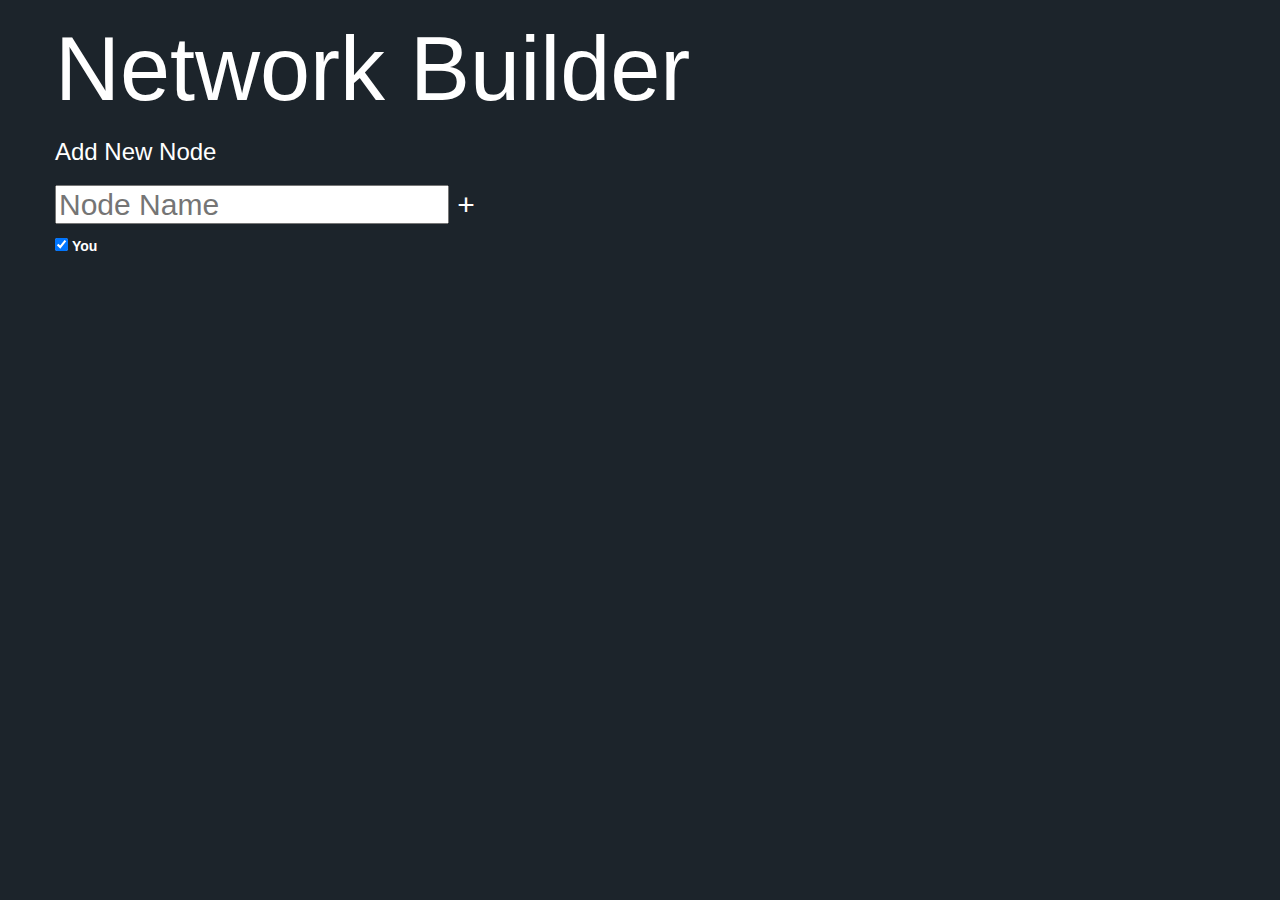
<file: index.html>
<head>
  <script src="//d3js.org/d3.v3.min.js"></script>
  <script src="../js/graphBuilder.js" type="text/javascript"></script>
  <script src="../js/app.js" type="text/javascript"></script>

  <link rel="stylesheet" type="text/css" href="https://maxcdn.bootstrapcdn.com/bootstrap/3.3.6/css/bootstrap.min.css">
  <link rel="stylesheet" type="text/css" href="../css/app.css">

</head>

<body>
  <div class="container">
    <div class="row">
      <h1>Network Builder</h1>
      <h3>Add New Node</h3>
      <h2><input id="friendName" type="text" placeholder="Node Name"></input><span id="createNewFriend"> +</span></h2>
      <div id="friendCheckboxes">
        <span>
          <input type="checkbox" name="friendName" id="0" checked>
          <label for="0">You</label>
        </span>
      </div>
    </div>

    <div class="row">
      <div id="graphContainer"></div>
    </div>
  </div>
</body>
</file>
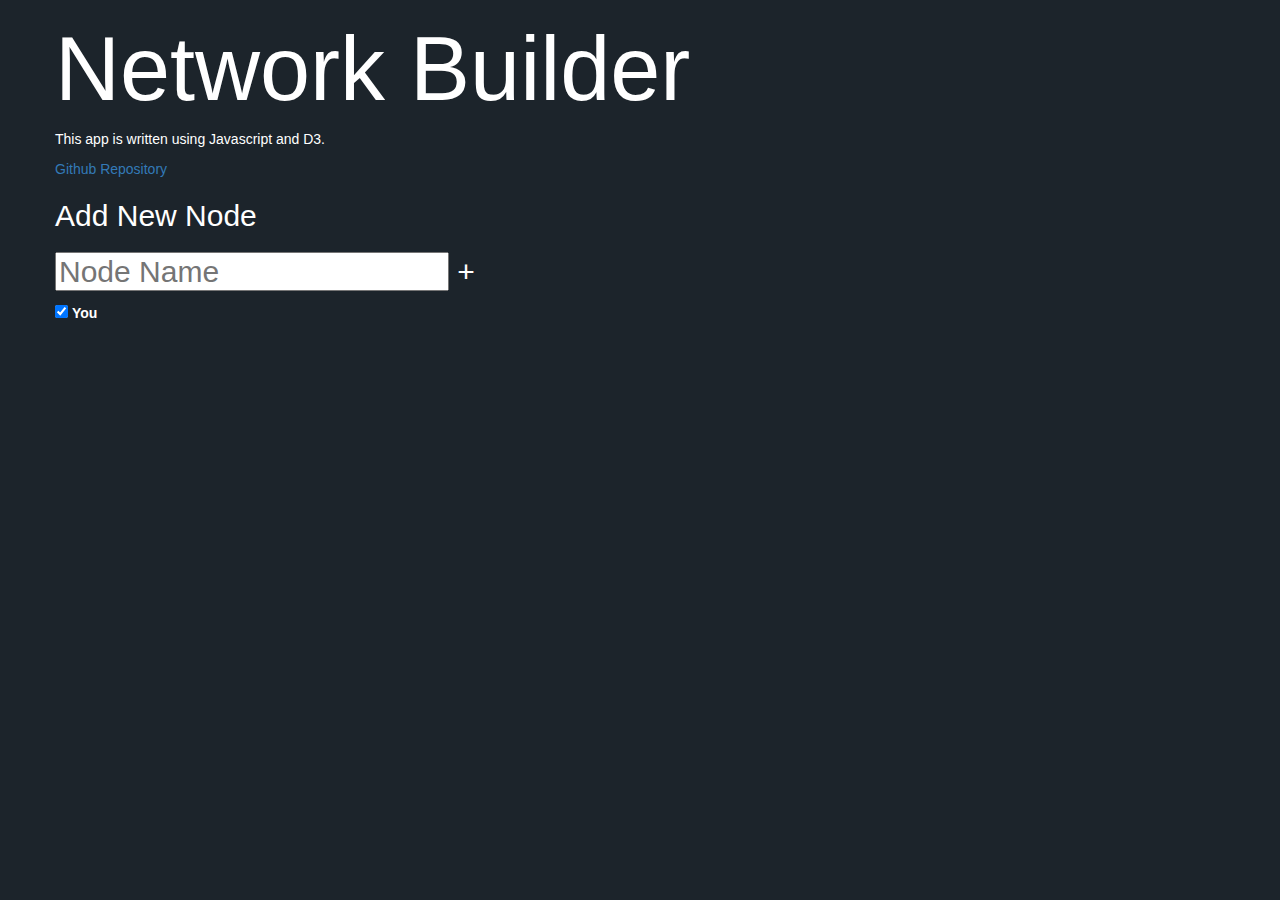
<file: home.html>
<head>
  <script src="//d3js.org/d3.v3.min.js"></script>
  <script src="../js/graphBuilder.js" type="text/javascript"></script>
  <script src="../js/app.js" type="text/javascript"></script>

  <link rel="stylesheet" type="text/css" href="https://maxcdn.bootstrapcdn.com/bootstrap/3.3.6/css/bootstrap.min.css">
  <link rel="stylesheet" type="text/css" href="../css/app.css">

</head>

<body>
  <div class="container">
    <div class="row">
      <h1>Network Builder</h1>
      <p>This app is written using Javascript and D3.</p>
      <p><a href="https://github.com/einarstensson/networkBuilder" target="_blank">Github Repository</a></p>
      <h2>Add New Node</h2>
      <h2><input id="friendName" type="text" placeholder="Node Name"></input><span id="createNewFriend"> +</span></h2>
      <div id="friendCheckboxes">
        <span>
          <input type="checkbox" name="friendName" id="0" checked>
          <label for="0">You</label>
        </span>
      </div>
    </div>

    <div class="row">
      <div id="graphContainer"></div>
    </div>
  </div>
</body>
</file>
<file: css/app.css>
body {
  background: #1c242b;
  font-family: Arial;
}

h1 {
  font-size: 90px;
}

input{
  color: black;
}

h1, h2, h3 {
  color: white;
}
p, span, dl {
  font-family: Arial;
  color:white;
}

span{
  margin-right: 2%;
}

.node {
  stroke: #1c242b;
  stroke-width: 0px;
}
.node:hover {
  stroke: #f9e03d;
  stroke-width: 2px;
}

.link {
  stroke: #999;
  stroke-opacity: 1;
}
</file>
